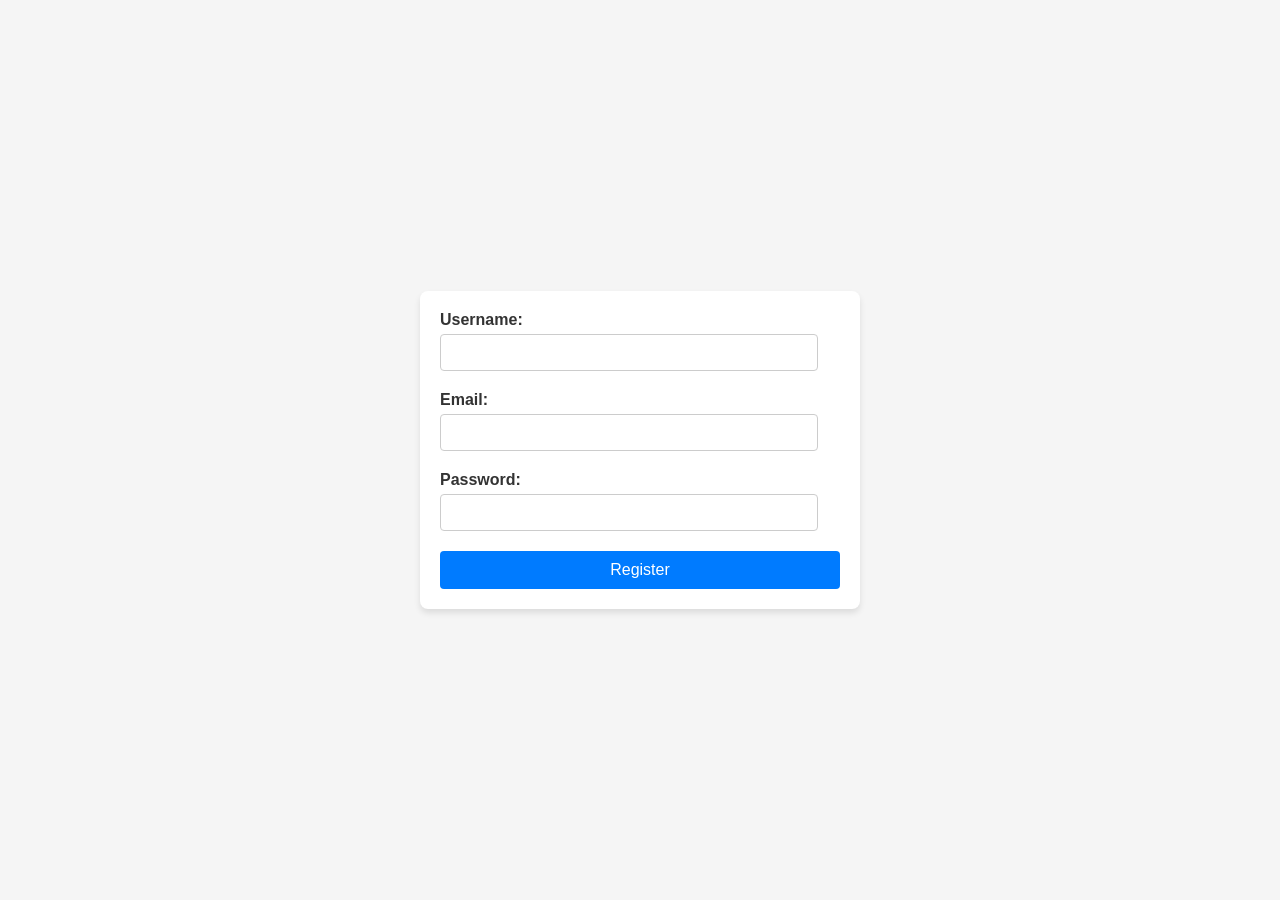
<file: index.html>
<!DOCTYPE html>
<html lang="en">
<head>
    <meta charset="UTF-8">
    <title>User Registration Form</title>
    <link rel="stylesheet" href="style.css">
    <script src="script.js"></script>
</head>
<body>
    <form id="registration-form">
        <label for="username">Username:</label>
        <input type="text" id="username" required>

        <label for="email">Email:</label>
        <input type="email" id="email" required>

        <label for="password">Password:</label>
        <input type="password" id="password" required>

        <button type="submit">Register</button>
        <div id="form-feedback"></div>
    </form>
    <script src="script.js"></script>
</body>
</html>
</file>
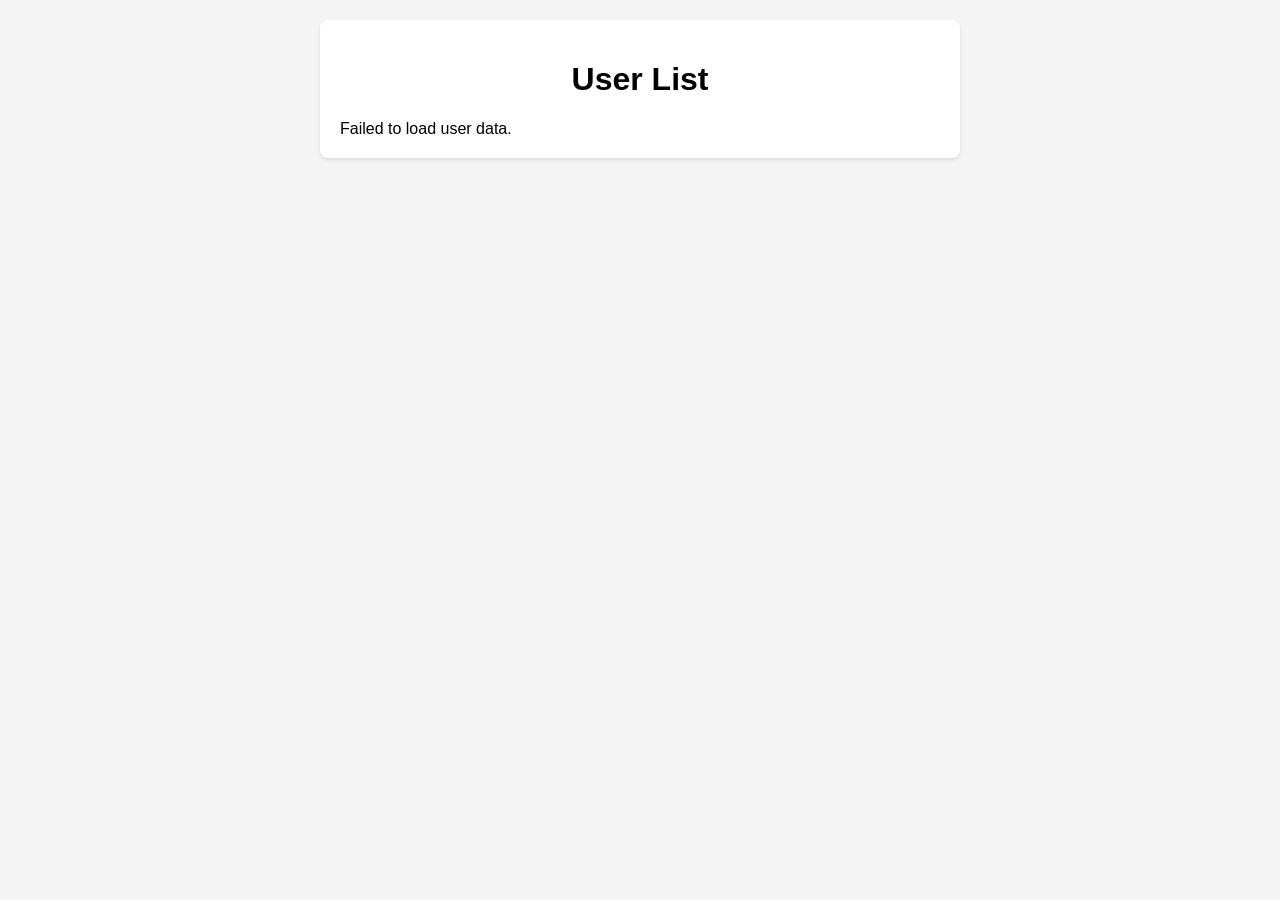
<file: fetch-data.html>
<!DOCTYPE html>
<html lang="en">
<head>
    <meta charset="UTF-8">
    <title>User Data Display</title>
    <link rel="stylesheet" href="fetch-data.css">
</head>
<body>
    <div id="content">
        <h1>User List</h1>
        <div id="api-data">Loading user data...</div>
    </div>
    <script src="fetch-data.js"></script>
</body>
</html>
</file>
<file: style.css>
body {
    font-family: 'Arial', sans-serif;
    display: flex;
    justify-content: center;
    align-items: center;
    height: 100vh;
    background-color: #f5f5f5;
    margin: 0;
}

form {
    background: #ffffff;
    padding: 20px;
    border-radius: 8px;
    box-shadow: 0 4px 6px rgba(0, 0, 0, 0.1);
    width: 100%;
    max-width: 400px;
}

label {
    margin-bottom: 5px;
    font-weight: bold;
    color: #333;
    display: block;
}

input {
    padding: 10px;
    margin-bottom: 20px;
    border: 1px solid #ccc;
    border-radius: 4px;
    width: calc(100% - 22px);
    box-sizing: border-box;
}

button {
    background-color: #007bff;
    color: white;
    padding: 10px 15px;
    border: none;
    border-radius: 4px;
    font-size: 16px;
    cursor: pointer;
    width: 100%;
    box-sizing: border-box;
    transition: background-color 0.3s ease;
}

button:hover {
    background-color: #0056b3;
}

#form-feedback {
    margin-top: 10px;
    padding: 10px;
    color: #d8000c;
    background-color: #ffbaba;
    border-radius: 4px;
    display: none;
}
</file>
<file: fetch-data.css>
body {
    font-family: Arial, sans-serif;
    margin: 0;
    padding: 20px;
    background-color: #f4f4f4;
}

#content {
    max-width: 600px;
    margin: auto;
    background: white;
    padding: 20px;
    border-radius: 8px;
    box-shadow: 0 2px 4px rgba(0,0,0,0.1);
}

h1 {
    text-align: center;
}

ul {
    list-style: none;
    padding: 0;
}

li {
    background-color: #eee;
    margin: 8px 0;
    padding: 10px;
    border-radius: 4px;
}
</file>
